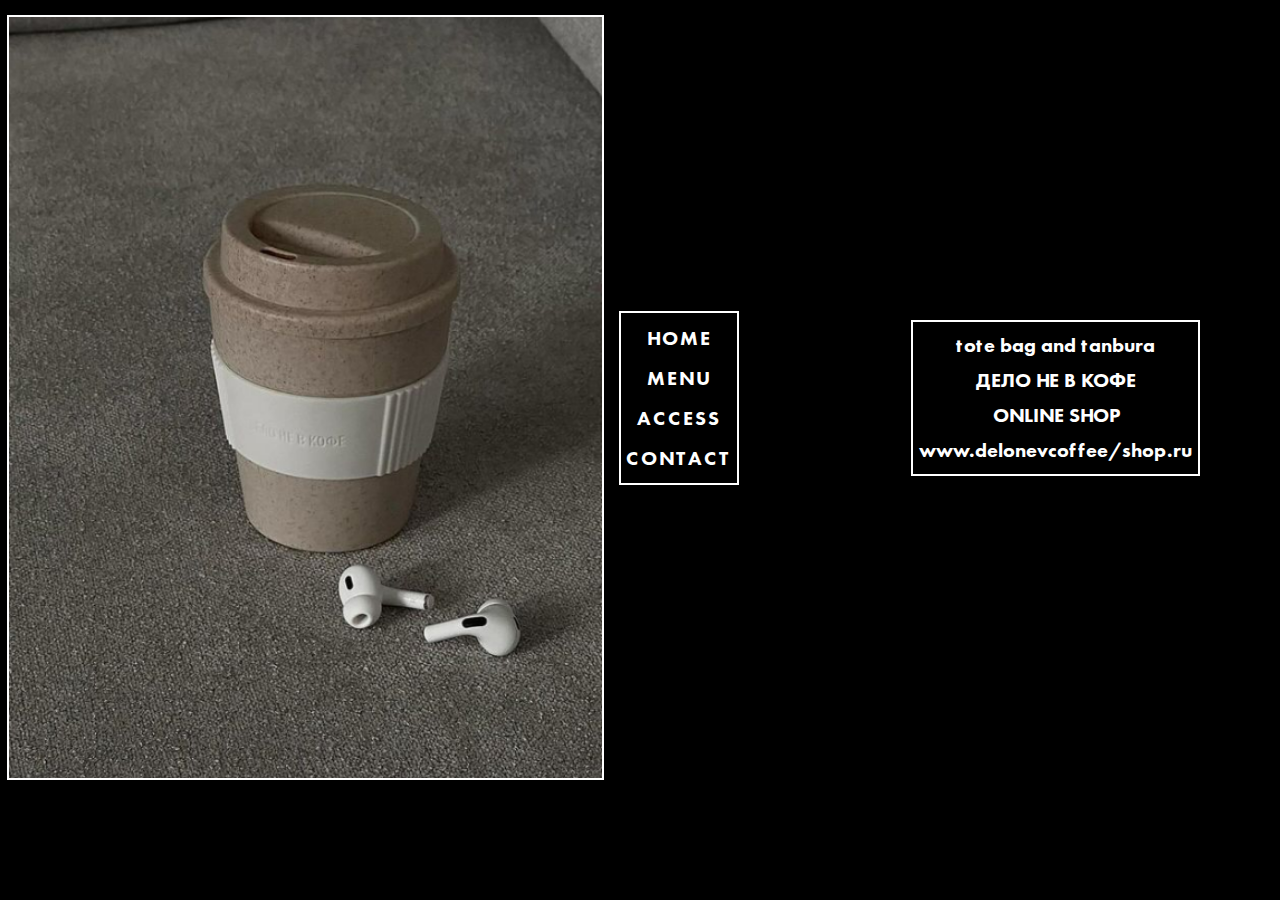
<file: index.html>
<!DOCTYPE html>
<html lang="ja">
<head>
    <meta charset="UTF-8">
    <meta name="keywords" content="カフェ, 美味しいコーヒー, コーヒーのことじゃない">
    <link rel="stylesheet" href="css/reset.css">
    <link rel="stylesheet" href="css/style.css">
    <title>コーヒーのことじゃない</title>
</head>
<body>
    <header class="header" id="home">
        <div class="title">ДЕЛО НЕ В КОФЕ</div>
        <div class="head__image"><img src="img/logo.jpg" alt="コーヒーのコップ"></div>
        <nav class="navigation__main">
            <ul>
                <li><a href="index.html">HOME</li>
                <li><a href="menu.html">MENU</a></li></div>
                <li><a href="access.html">ACCESS</a></li>
                <li><a href="contact.html">CONTACT</a></li>
            </ul>
        </nav>
        <div class="onlineshop">
        <p>tote bag and tanbura</p>
        <h2>ДЕЛО НЕ В КОФЕ <br>ONLINE SHOP</h2>
        <p>www.delonevcoffee/shop.ru</p>
        </div>
        </header>
</body>
</html>
</file>
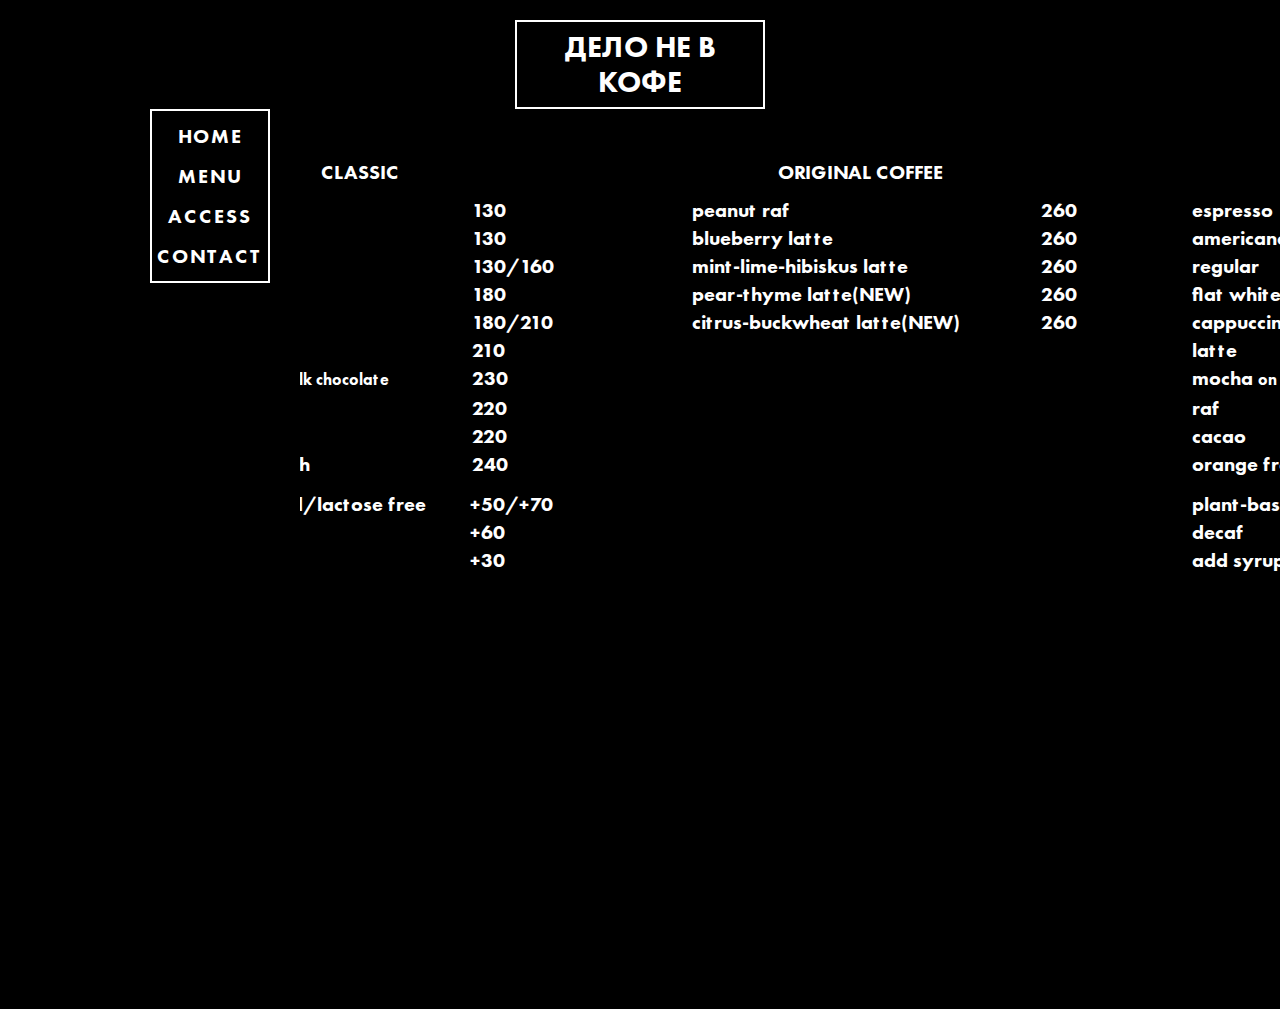
<file: menu.html>
<!DOCTYPE html>
<html lang="ja">
<head>
    <meta charset="UTF-8">
    <meta name="keywords" content="カフェ, 美味しいコーヒー, コーヒーのことじゃない">
    <link rel="stylesheet" href="css/reset.css">
    <link rel="stylesheet" href="css/style.css">
    <title>コーヒーのことじゃない MENU</title>
    
</head>
<body>
	<header id="home" class="title">ДЕЛО НЕ В КОФЕ</header>
	<div class="nav_conainer">
		<nav class="navigation__main" id="menu__nav">
			<ul>
				<li><a href="index.html">HOME</a></li>
				<li><a href="menu.html">MENU</a></li>
				<li><a href="access.html">ACCESS</a></li>
				<li><a href="contact.html">CONTACT</a></li>
			</ul>
		</nav>
	</div>
	<div class="container">
		<div class='brands brands-carousel' id="brands-carousel1">
			<div class='slide-content'>
				<div class="spacer">
					<table class="table2" width="400">
						<caption>CLASSIC</caption>
						<th>espresso
							<td>130</td>
						</th>
						<tr>
							<th>americano</th>
							<td>130</td>
						</tr>
						<tr>
							<th>regular</th>
							<td>130/160</td>
						</tr>
						<tr>
							<th>flat white</th>
							<td>180</td>
						</tr>
						<tr>
							<th>cappuccino</th>
							<td>180/210</td>
						</tr>
						<tr>
							<th>latte</th>
							<td>210</td>
						</tr>
						<tr>
							<th>mocha <small>on milk chocolate</small></th>
							<td>230</td>
						</tr>
						<tr>
							<th>raf</th>
							<td>220</td>
						</tr>
						<tr>
							<th >cacao</th>
							<td>220</td>
						</tr>
						<tr>
							<th >orange fresh</th>
							<td>240</td>
						</tr>
					</table>
					<table class="table1" width="380">
					<tr>
						<th >plant-based/lactose free</th>
						<td>+50/+70</td>
					</tr>
					<tr>
						<th >decaf</th>
						<td>+60</td>
					</tr>
					<tr>
					<th>add syrup</th>
						<td>+30</td>
					</tr>
					</table>					
				</div>
			</div>
			<div class='slide-content'>
				<div>					
					<table class="table3" width="400">
							<caption>ORIGINAL COFFEE</caption>
							<th>peanut raf
								<td>260</td>
							</th>
							<tr>
								<th>blueberry latte</th>
								<td>260</td>
							</tr>
							<tr>
								<th>mint-lime-hibiskus latte</th>
								<td>260</td>
							</tr>
							<tr>
								<th>pear-thyme latte(NEW)</th>
								<td>260</td>
							</tr>
							<tr>
								<th>citrus-buckwheat latte(NEW)</th>
								<td>260</td>
							</tr>
					</table>				
				</div>
			</div>				
		</div>
		<div class='brands brands-carousel' id="brands-carousel">
			<div class='slide-content'>
				<div class="spacer">
					<table class="table2" width="400">
						<caption>CLASSIC</caption>
						<th>espresso
							<td>130</td>
						</th>
						<tr>
							<th>americano</th>
							<td>130</td>
						</tr>
						<tr>
							<th>regular</th>
							<td>130/160</td>
						</tr>
						<tr>
							<th>flat white</th>
							<td>180</td>
						</tr>
						<tr>
							<th>cappuccino</th>
							<td>180/210</td>
						</tr>
						<tr>
							<th>latte</th>
							<td>210</td>
						</tr>
						<tr>
							<th>mocha <small>on milk chocolate</small></th>
							<td>230</td>
						</tr>
						<tr>
							<th>raf</th>
							<td>220</td>
						</tr>
						<tr>
							<th >cacao</th>
							<td>220</td>
						</tr>
						<tr>
							<th >orange fresh</th>
							<td>240</td>
						</tr>
					</table>					
					<table class="table1" width="380">
					<tr>
						<th >plant-based/lactose free</th>
						<td>+50/+70</td>
					</tr>
					<tr>
						<th >decaf</th>
						<td>+60</td>
					</tr>
					<tr>
					<th>add syrup</th>
						<td>+30</td>
					</tr>
					</table>
				</div>
			</div>
			<div class='slide-content'>
				<div class="spacer">					
					<table class="table3" width="400">
							<caption>ORIGINAL COFFEE</caption>
							<th>peanut raf
								<td>260</td>
							</th>
							<tr>
								<th>blueberry latte</th>
								<td>260</td>
							</tr>
							<tr>
								<th>mint-lime-hibiskus latte</th>
								<td>260</td>
							</tr>
							<tr>
								<th>pear-thyme latte(NEW)</th>
								<td>260</td>
							</tr>
							<tr>
								<th>citrus-buckwheat latte(NEW)</th>
								<td>260</td>
							</tr>
					</table>				
				</div>
			</div>			
		</div>
		<div class='brands brands-carousel' id="brands-carousel2">
			<div class='slide-content'>
				<div class="spacer">
					<table class="table2" width="400">
						<caption>CLASSIC</caption>
						<th>espresso
							<td>130</td>
						</th>
						<tr>
							<th>americano</th>
							<td>130</td>
						</tr>
						<tr>
							<th>regular</th>
							<td>130/160</td>
						</tr>
						<tr>
							<th>flat white</th>
							<td>180</td>
						</tr>
						<tr>
							<th>cappuccino</th>
							<td>180/210</td>
						</tr>
						<tr>
							<th>latte</th>
							<td>210</td>
						</tr>
						<tr>
							<th>mocha <small>on milk chocolate</small></th>
							<td>230</td>
						</tr>
						<tr>
							<th>raf</th>
							<td>220</td>
						</tr>
						<tr>
							<th >cacao</th>
							<td>220</td>
						</tr>
						<tr>
							<th >orange fresh</th>
							<td>240</td>
						</tr>
					</table>
					<table class="table1" width="380">
					<tr>
						<th >plant-based/lactose free</th>
						<td>+50/+70</td>
					</tr>
					<tr>
						<th >decaf</th>
						<td>+60</td>
					</tr>
					<tr>
					<th>add syrup</th>
						<td>+30</td>
					</tr>
					</table>
				</div>
			</div>
			<div class='slide-content'>
				<div class="spacer">
					<table class="table3" width="400">
							<caption>ORIGINAL COFFEE</caption>
							<th>peanut raf
								<td>260</td>
							</th>
							<tr>
								<th>blueberry latte</th>
								<td>260</td>
							</tr>
							<tr>
								<th>mint-lime-hibiskus latte</th>
								<td>260</td>
							</tr>
							<tr>
								<th>pear-thyme latte(NEW)</th>
								<td>260</td>
							</tr>
							<tr>
								<th>citrus-buckwheat latte(NEW)</th>
								<td>260</td>
							</tr>
					</table>				
				</div>
			</div>
		</div>
	</div>
</body>
</html>
</file>
<file: css/style.css>
@charset "utf-8";
@font-face{
    font-family: "Futura Cyrillic Heavy";
    src: url("ac8eeeb372a2919143e904a46300af6a.eot");
    src: url("ac8eeeb372a2919143e904a46300af6a.eot?#iefix")format("embedded-opentype"),
        url("ac8eeeb372a2919143e904a46300af6a.woff")format("woff"),
        url("ac8eeeb372a2919143e904a46300af6a.woff2")format("woff2"),
        url("ac8eeeb372a2919143e904a46300af6a.ttf")format("truetype"),
        url("ac8eeeb372a2919143e904a46300af6a.svg#Futura Cyrillic Heavy")format("svg");
    font-weight:normal;
    font-style:normal;
    font-display:swap;
}
body{
    background-color: black;
    color: white;
    font-family: "Futura Cyrillic Heavy";
}
header{
    display: flex;
	align-items:left; 
    font-family: "Futura Cyrillic Heavy";   	
}
#home {
	align-items: center;
	justify-content: center;
}
.col {
	display:flex;
	flex-direction:column;	
}
.spacer {
	flex:auto;	
	display:flex;			
	margin-left:10%;
    padding: 50px;
	flex-direction:column;
}
header .title{
    writing-mode: vertical-lr; 
    font-size: 30px;
    margin: 15px;
}
.head__image img{
height: 85vh;
border: 2px solid #fff;
font-size: 30px;
margin: 15px;
}
.navigation__main{
    display:inline-block;
    font-size: 20px;
    text-align: center;
    letter-spacing: 2px;
    line-height: 40px;
    border: 2px solid #fff;
    padding: 5px;
}
#menu__nav{
    position: absolute;
    left: 150px;
}
.nav_conainer{
    display: block;
    position: absolute;
    z-index: 1;
    height: 100%;
    width: 300px;
    background: rgba(0,0,0,1);
    margin: 0;
    padding: 0;
}
.navigation__main a:hover{
    color: #6e6868;
}
.container {
	display: flex;	
	flex-direction: row;
    justify-content: center;
    align-items: center;
}
.container1{
    display: flex;	
	flex-direction: row;
    justify-content: center;
    align-items: center;
}
#container__menu{
    max-width: 500px;
}
.onlineshop{
    font-size: 20px;
    text-align: center;
    line-height: 35px;
    outline: 2px solid #ffffff;
    outline-offset: 6px;
    margin: 0 180px;
}
.title{
    border: 2px solid #fff;
    padding: 8px;
    font-size: 30px;
    margin: 15px;
    text-align: center;
    max-width: 250px;
    margin: auto;
    margin-top: 20px;
}
table{
    font-size: 20px;
    line-height: 26px;
}
.table1{
    padding-top: 10px;
}
.map{
    margin-top: 30px;
    margin-left: 25%;
    border: 2px solid #fff;
    padding: 5px;
}
.map_info{
    width: 150px;
    margin-top: 30px;
    margin-left: 10%;
    border: 2px solid #fff;
    padding: 5px;
    text-align: center;
    display: flex;
    align-items: center;
    height: fit-content;
    font-size: 20px;
}
.phone{
    max-height: 35px;
    font-size: 30px;
    margin-top: 90px;
    outline: 2px solid #ffffff;
    outline-offset: 10px; 
}
 caption{
    text-align: center;
    margin-right: 60px;
    margin-bottom: 10px;
} 
.caption{
    font-size: 20px;
    text-align: center;
    margin-bottom: 10px;

}

.brand-parent {
    display: flex;
    flex-wrap: nowrap;
    justify-content: center;
    align-items: center;

}

.brand-parent {
    display: flex;
    flex-wrap: nowrap;
    justify-content: center;
    align-items: center;

}

.brands-carousel {
    display: flex;
    flex-wrap: nowrap;
    animation: animate 40s linear infinite;
}
.brands-carousel .slide-content {
    display: flex;
    align-items: top;
}
.brands-carousel .slide-content div {
    display: flex;
}

@keyframes animate {
    0% {
        transform: translate3d(0, 0,0);
    }
    100% {
        transform: translate3d(-100%, 0, 0);
    }
}
@-webkit-keyframes animate {
    0% {
        transform: translate3d(0, 0, 0);
    }
    100% {
        transform: translate3d(-100%, 0, 0);
    }
}
</file>
